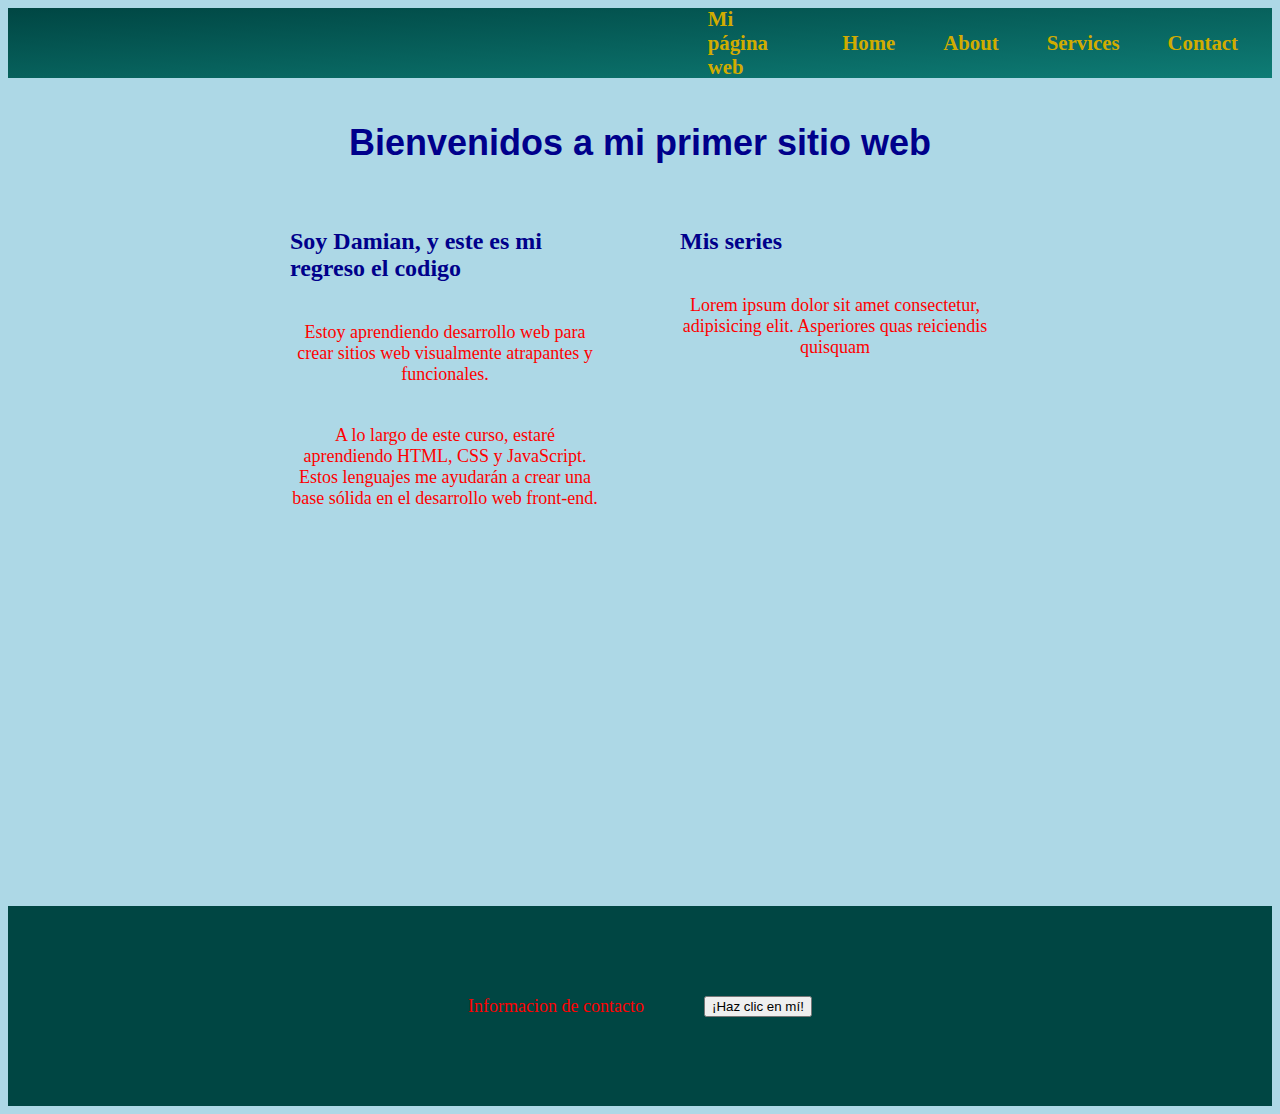
<file: index.html>
<!DOCTYPE html>
<html>

<head>
  <title>Mi primera pagina web</title>
  <link rel="stylesheet" type="text/css" href="style.css" />

</head>

<body>
  <header>
    <div class="container-nav">
      <nav class="navbar" role="navigation"></nav>
      <a href="#" class="brand">Mi página web</a>
      <ul class="nav-links">
        <li><a href="index.html">Home</a></li>
        <li><a href="about.html">About</a></li>
        <li><a href="services.html">Services</a></li>
        <li><a href="contact.html">Contact</a></li>
      </ul>
      </nav>
      <button class="button-menu-toggle">Menu</button>
    </div>
  </header>
    <main class="container">
      <h1>Bienvenidos a mi primer sitio web</h1>
      <section>
        <div class="row">
          <div class="column">
            <h2>Soy Damian, y este es mi regreso el codigo</h2>
            <p>Estoy aprendiendo desarrollo web para crear sitios web visualmente atrapantes
              y funcionales.</p>
            <p>A lo largo de este curso, estaré aprendiendo HTML, CSS y JavaScript. Estos
               lenguajes me ayudarán a crear una base sólida en el desarrollo web front-end.</p>
          </div>
         <div class="column">
          <h2>Mis series</h2>
          <p> Lorem ipsum dolor sit amet consectetur, adipisicing elit. Asperiores quas reiciendis quisquam </p>
        </div>
      </section>
      <div class="videocontainer"> 
      <iframe width="540" height="323" 
      src="https://www.youtube.com/embed/qWcwFMAqpME" title="YouTube video
      player" frameborder="0" allow="accelerometer; autoplay; clipboard-write;
      encrypted-media; gyroscope; picture-in-picture; web-share" allowfullscreen>
      </iframe>
      </div>
    </main>

    <script src="script.js"></script>
    </div>
  </main>
</body>
<footer>
  <div class="footercont">
  <p>Informacion de contacto</p>
  
  <button onClick="showAlert()" id="botonfooter" aria-label="Dispara una alerta de saludo">¡Haz
    clic en mí!</button>
  </div>
</footer>


</html>
</file>
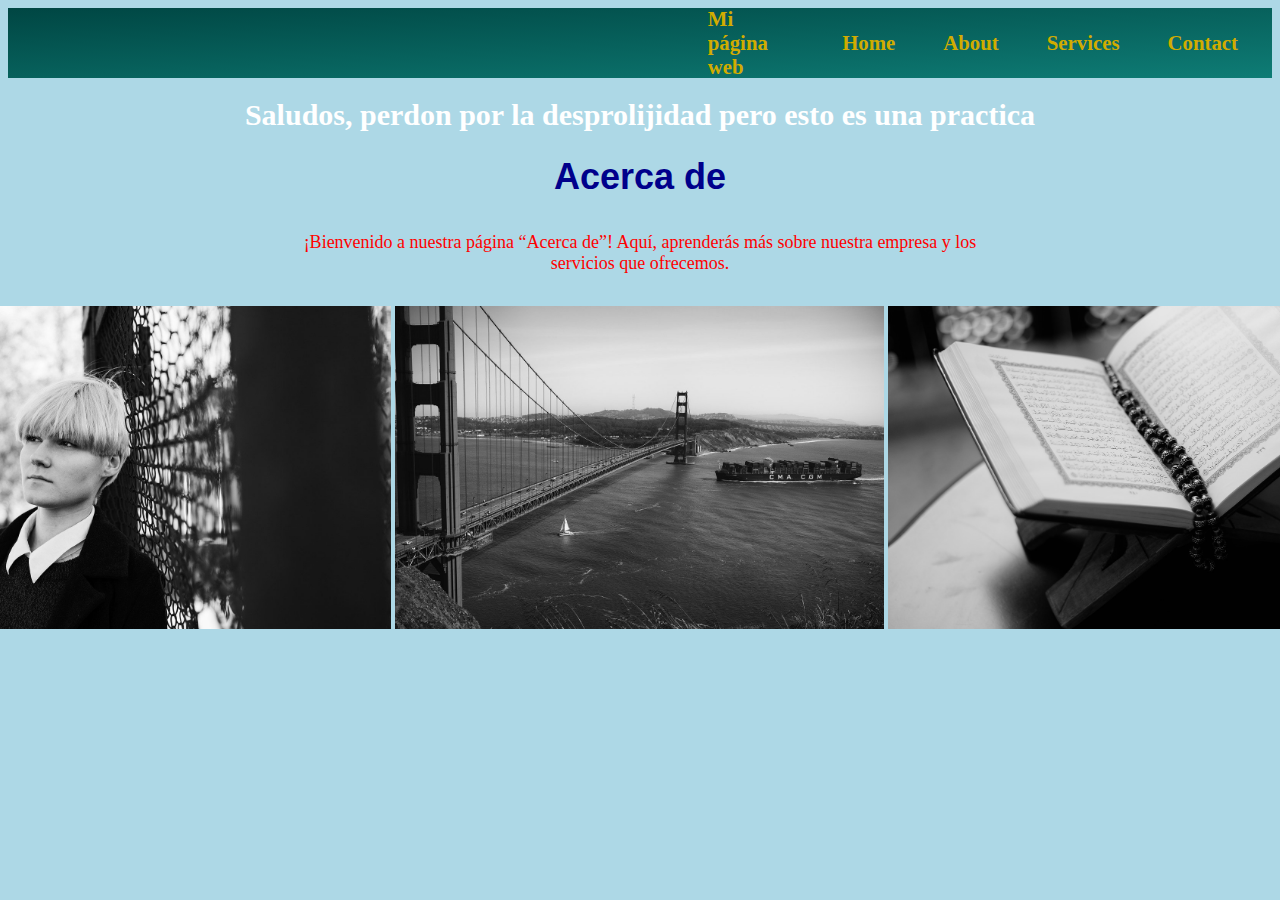
<file: about.html>
<!DOCTYPE html>
<html>

<head>
    <title>Mi primera pagina web</title>
    <link rel="stylesheet" type="text/css" href="style.css" />

</head>

<body>
  <header>
  <div class="container-nav">
    <nav class="navbar" role="navigation"></nav>
        <a href="#" class="brand">Mi página web</a>
        <ul class="nav-links">
            <li><a href="index.html">Home</a></li>
            <li><a href="about.html">About</a></li>
            <li><a href="services.html">Services</a></li>
            <li><a href="contact.html">Contact</a></li>
        </ul>
    </nav>
    <button class="button-menu-toggle">Menu</button>
  </div>
  </header>
    <main class="container">

      <div class= "greeting">
        Saludos, perdon por la desprolijidad pero esto es una practica
      </div>
        <h1>Acerca de</h1>
        <p>¡Bienvenido a nuestra página “Acerca de”! Aquí, aprenderás más sobre
        nuestra empresa y los servicios que ofrecemos.</p>

        <div class="containerAbout">
        <img src="img/model.jpg" alt= "Modelo" />
        <img src="img/bridge.jpg" alt="Puente" />
        <img src="img/book.jpg" alt="Libro" />
        </div>
        
    <script src="/script.js"></script>
    </main> 
 </body>    
  



</html>
</file>
<file: style.css>
.container {
  max-width: 800px;
  margin: auto;
  padding: 20px;
}
    
p {
  color: red;
  font-family: Georgia, serif;
  font-size: 18px;
  padding: 10px;
  margin: 20px;
  text-align: center;
  
}

body {
  background-color: lightblue;
  color: darkblue
}

h1 {
  font-family: Arial, Helvetica, sans-serif; 
  font-size: 36px;
  text-align: center;
}

h2 {
  padding: 10px;
  margin: 20px;

}

.row {
  display: flex;
  flex-wrap: wrap;
  margin: 10px;
}

.column {
  flex: 1;
  padding: 10px;
}
    
@media (max-width: 600px) {
  .column {
  flex: 100%;
}
}

.container-nav{
  display:flex;
  padding:10px;
  height:50px;
  background-image: linear-gradient(to bottom right, #004643, #0e7c75);
  font-size:1.3em;
  font-weight:bold;
}

.navbar{
  display:flex;
  justify-content: space-between;
  width:100%;
  height:10%;
  padding-top: 22px;
}

.brand{
  display:flex;
  align-items: center;
  margin-left: 25px;
}
li>a{
  padding:8px 24px;
}

li{
  list-style-type: none;
}

a{
  color:#D1AC00;
  text-decoration: none;
}

.nav-links{
  display: flex;
  align-items: center;
}

.button-menu-toggle{
  display: none;
}
@media (max-width: 768px) {
  .column {
    flex: 100%;
  }

  .nav-links{
      display:none
  }

  .button-menu-toggle{
      display:block;
      background-color: white;
      border:none;
      border-radius: 50px;
      padding: 0 24px;
      font-family:monospace;
      font-weight: bold;
      font-size: 20px;
  }

  .nav-links.nav-links-responsive{
      position:absolute;
      display: flex;
      background-color: rgba(20,20,20,0.95);
      width:100%;
      height: 100%;
      top:70px;
      left:0;
      flex-direction: column;
      padding-top: 200px;
      align-items: center;
      gap:70px;
      font-size: 40px;
  }
}

img{
  width:540px;
  height:323px;
  margin: 2px;
}

.containerAbout {
  display: flex;
  justify-content: center;
  
}

footer {
  height: 200px;
  text-align: center;
  background-color: #004643;
}

.videocontainer {
  text-align: center;
}

.footercont {
  padding-top: 60px;
  display: flex;
  justify-content: center;
  align-self: center;
}

#botonfooter {
  margin: 30px;
}

.greeting {
  text-align: center;
  font-size: 30px;
  color: white;
  font-weight: bold;
  }
</file>
